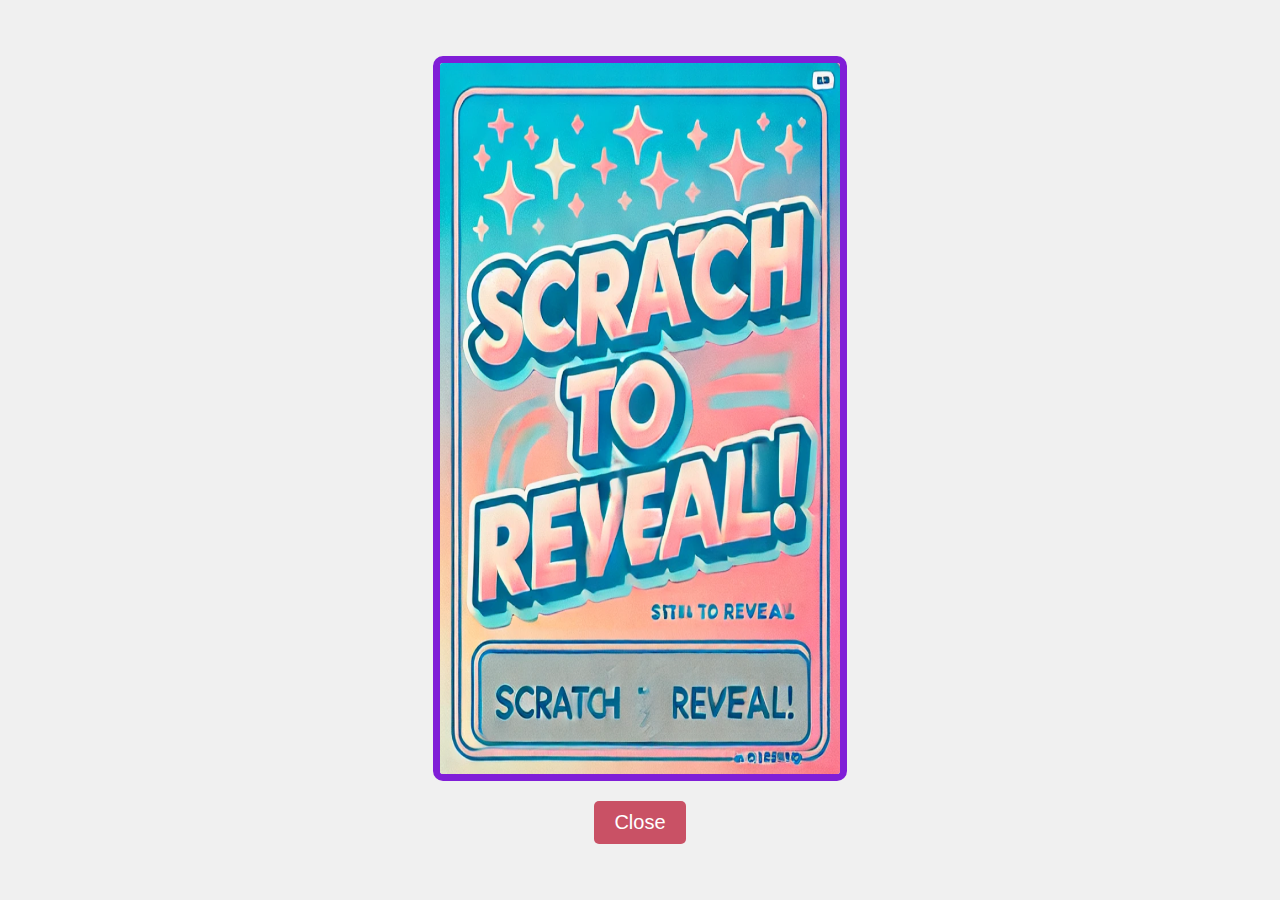
<file: scratch-off/index.html>
<!DOCTYPE html>
<html lang="en">
<head>
    <meta charset="UTF-8">
    <meta name="viewport" content="width=device-width, initial-scale=1.0">
    <title>Scratch-off Image</title>
    <link rel="stylesheet" href="styles.css"> <!-- Link to CSS file -->
</head>
<body>
    <div id="container">
        <img id="revealImage" src="reveal.png" alt="Reveal Image">
        <img id="frontImage" src="front.png" alt="Front Image">
        <canvas id="scratchCanvas"></canvas>
    </div>
    <a id="closeButton" href="#" onclick="appboyBridge.closeMessage()">Close</a>
    <!-- 
    <script>
        // Load the custom font
        const fontName = 'CustomFont';
        const fontUrl = 'url(custom-font.woff)';

        const customFont = new FontFace(fontName, fontUrl);

        customFont.load().then(function(loadedFont) {
            document.fonts.add(loadedFont);
            document.getElementById('closeButton').style.fontFamily = `'${fontName}'`;
        }).catch(function(error) {
            console.error('Font failed to load:', error);
        });
    </script> 
    -->
    <script src="script.js"></script> <!-- Link to JavaScript file -->
</body>
</html>
</file>
<file: scratch-off/styles.css>
html {
  overflow: hidden;
  touch-action: none;
}

body {
  display: flex;
  flex-direction: column;
  justify-content: center;
  align-items: center;
  height: 100vh;
  margin: 0;
  background-color: #f0f0f0;
  overflow: hidden;
  touch-action: none;
}

#container {
  position: relative;
  width: 90%;
  max-width: 400px;
  height: auto;
  aspect-ratio: 9/16;
  border: 7px solid #801ED7;
  border-radius: 10px;
  overflow: hidden;
}

#scratchCanvas {
  position: absolute;
  top: 0;
  left: 0;
  z-index: 3;
  cursor: inherit;
  width: 100%;
  height: 100%;
}

#revealImage {
  width: 100%;
  height: 100%;
  display: none;
  position: absolute;
  top: 0;
  left: 0;
  z-index: 1;
}

#frontImage {
  width: 100%;
  height: 100%;
  display: none;
  position: absolute;
  top: 0;
  left: 0;
  z-index: 2;
}

#closeButton {
  font-family: 'Roboto', '-apple-system', 'Helvetica Neue', Arial, sans-serif;
  margin-top: 20px;
  padding: 10px 20px;
  font-size: 20px;
  background-color: #c95165;
  color: white;
  border: none;
  border-radius: 5px;
  cursor: pointer;
  text-decoration: none;
}
</file>
